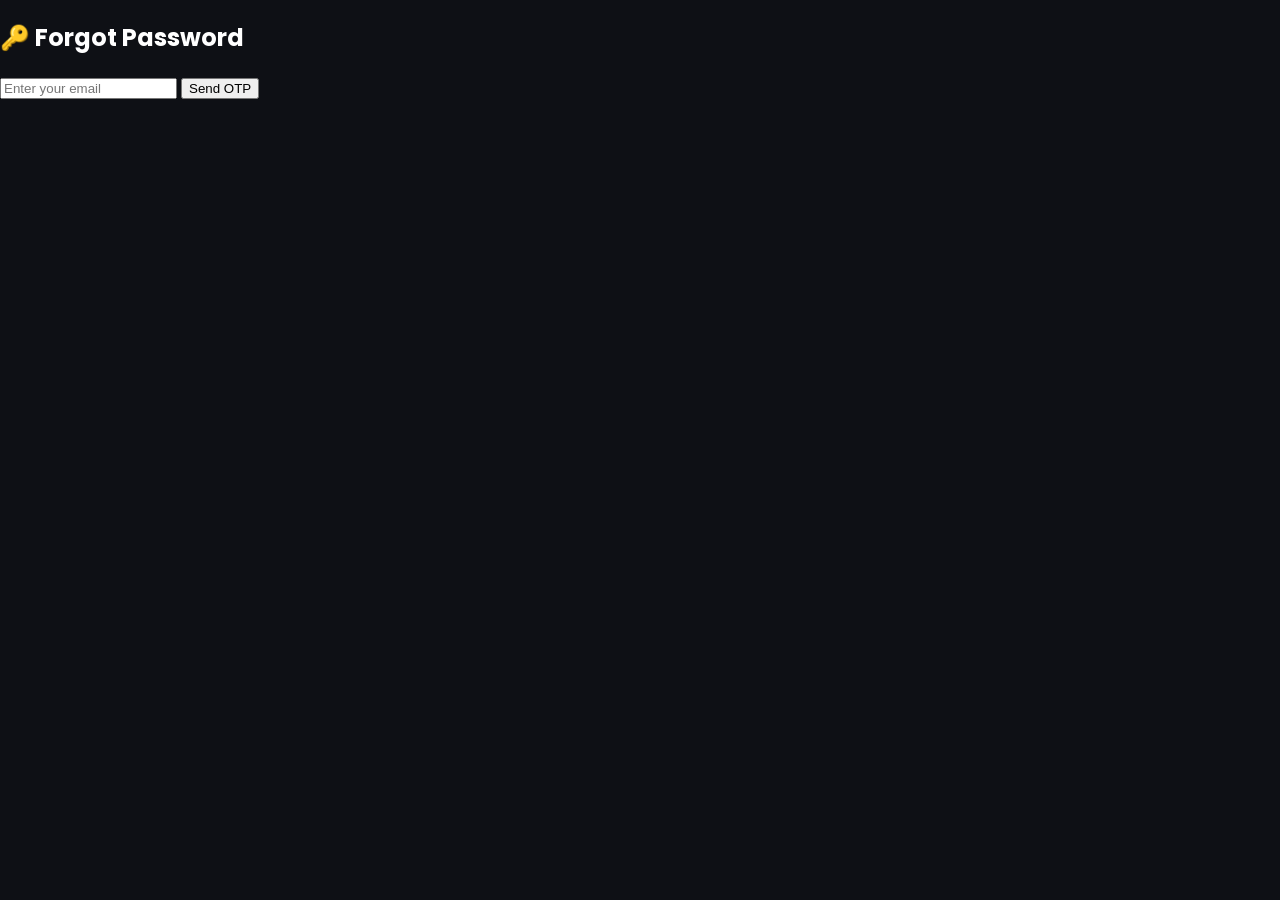
<file: public/dashboard/forgot.html>
<!DOCTYPE html>
<html lang="en">
<head>
  <meta charset="UTF-8" />
  <meta name="viewport" content="width=device-width, initial-scale=1.0"/>
  <title>Forgot Password - AstraNetix</title>
  <link rel="stylesheet" href="dashboard.css" />
</head>
<body>
  <div class="container">
    <h2>🔑 Forgot Password</h2>
    <form id="forgotForm">
      <input type="email" name="email" placeholder="Enter your email" required />
      <button type="submit">Send OTP</button>
    </form>

    <form id="verifyForm" style="display: none; margin-top: 1rem;">
      <input type="text" name="otp" placeholder="Enter OTP" required />
      <input type="password" name="newPassword" placeholder="New Password" required />
      <button type="submit">Reset Password</button>
    </form>

    <p id="forgotMsg" style="color: green;"></p>
  </div>

  <script>
    let userEmail = '';
    document.getElementById('forgotForm').addEventListener('submit', async (e) => {
      e.preventDefault();
      userEmail = e.target.email.value;
      const res = await fetch('/api/auth/forgot-password', {
        method: 'POST',
        headers: { 'Content-Type': 'application/json' },
        body: JSON.stringify({ email: userEmail })
      });

      const data = await res.json();
      if (res.ok) {
        document.getElementById('forgotMsg').innerText = 'OTP sent to your email.';
        document.getElementById('forgotForm').style.display = 'none';
        document.getElementById('verifyForm').style.display = 'block';
      } else {
        document.getElementById('forgotMsg').innerText = data.error || 'Failed to send OTP';
      }
    });

    document.getElementById('verifyForm').addEventListener('submit', async (e) => {
      e.preventDefault();
      const otp = e.target.otp.value;
      const newPassword = e.target.newPassword.value;

      const res = await fetch('/api/auth/reset-password', {
        method: 'POST',
        headers: { 'Content-Type': 'application/json' },
        body: JSON.stringify({ email: userEmail, otp, newPassword })
      });

      const data = await res.json();
      document.getElementById('forgotMsg').innerText = res.ok
        ? 'Password reset successful! You can now login.'
        : data.error || 'Failed to reset password.';
    });
  </script>
</body>
</html>
</file>
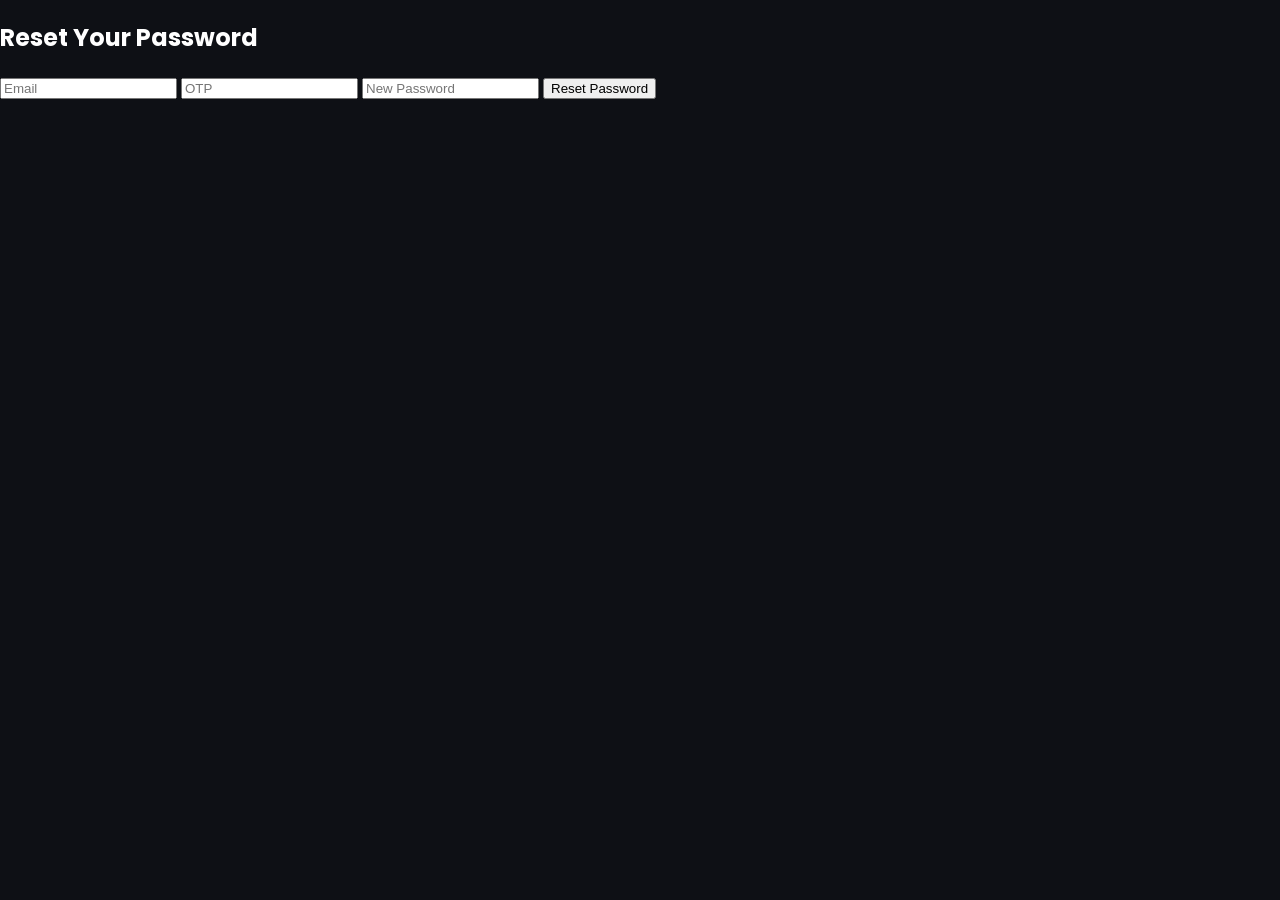
<file: public/dashboard/reset.html>
<!DOCTYPE html>
<html lang="en">
<head>
  <meta charset="UTF-8">
  <title>Reset Password | Admin</title>
  <link rel="stylesheet" href="dashboard.css">
</head>
<body>
  <h2>Reset Your Password</h2>
  <form id="resetForm">
    <input type="email" name="email" placeholder="Email" required />
    <input type="text" name="otp" placeholder="OTP" required />
    <input type="password" name="newPassword" placeholder="New Password" required />
    <button type="submit">Reset Password</button>
  </form>
  <script src="dashboard.js"></script>
</body>
</html>
</file>
<file: public/dashboard/dashboard.css>
/* Updated dashboard.css for AstraNetix Admin Dashboard */

@import url('https://fonts.googleapis.com/css2?family=Poppins:wght@400;600;700&display=swap');

body {
  font-family: 'Poppins', sans-serif;
  background-color: #0e1015;
  color: #fff;
  margin: 0;
  padding: 0;
}

/* Layout */
.dashboard-container {
  display: flex;
  min-height: 100vh;
}

/* Sidebar */
.sidebar {
  width: 250px;
  background-color: #1c1e24;
  padding: 2rem 1rem;
  display: flex;
  flex-direction: column;
  gap: 1.5rem;
  position: fixed;
  height: 100%;
  box-shadow: 2px 0 5px rgba(0, 0, 0, 0.3);
}

.sidebar h2 {
  color: #00ffe0;
  text-align: center;
  margin-bottom: 2rem;
  font-size: 1.5rem;
}

.sidebar a {
  color: #ccc;
  text-decoration: none;
  padding: 0.75rem 1rem;
  border-radius: 6px;
  transition: background 0.2s ease, color 0.2s ease;
  display: flex;
  align-items: center;
  gap: 0.5rem;
}

.sidebar a:hover, .sidebar a.active {
  background: rgba(0, 255, 255, 0.1);
  color: #fff;
}

.logout-btn {
  background-color: #00ffe0;
  border: none;
  padding: 10px;
  border-radius: 8px;
  color: #0e1015;
  font-weight: 600;
  cursor: pointer;
  transition: background 0.3s ease;
}

.logout-btn:hover {
  background-color: #00d4c2;
}

/* Main Area */
.main-content {
  margin-left: 250px;
  flex: 1;
  padding: 2rem;
}

.main-content h1 {
  font-size: 2rem;
  margin-bottom: 1.5rem;
  color: #00ffe0;
}

.stats-grid {
  display: flex;
  gap: 1rem;
  margin-bottom: 2rem;
  flex-wrap: wrap;
}

.stat-card {
  flex: 1;
  min-width: 250px;
  background: #1c1e24;
  padding: 1.5rem;
  border-radius: 12px;
  border: 1px solid rgba(0, 255, 255, 0.2);
  transition: 0.3s;
  box-shadow: 0 0 10px rgba(0, 255, 255, 0.1);
}

.stat-card:hover {
  background: rgba(255, 255, 255, 0.05);
  transform: scale(1.02);
}

.stat-title {
  font-weight: 600;
  color: #00e6cc;
  margin-bottom: 10px;
}

.stat-value {
  font-size: 1.8rem;
  font-weight: 700;
}

/* Cards */
.entries-section h2 {
  font-size: 1.6rem;
  margin: 2rem 0 1rem;
  color: #ffffff;
}

.entries {
  display: flex;
  flex-direction: column;
  gap: 1.2rem;
}

.entry {
  background: #1c1e24;
  border: 1px solid rgba(0, 255, 255, 0.1);
  border-radius: 10px;
  padding: 1rem 1.5rem;
  transition: 0.3s;
  box-shadow: 0 0 8px rgba(0, 255, 255, 0.05);
  animation: fadeIn 0.5s ease-in-out;
}

.entry:hover {
  background: rgba(255, 255, 255, 0.03);
  transform: translateY(-2px);
}

.entry p {
  margin: 6px 0;
  line-height: 1.4;
}

.entry strong, .entry p strong {
  color: #00ffff;
}

.timestamp {
  color: #aaa;
  font-size: 0.85rem;
  margin-top: 8px;
  display: flex;
  align-items: center;
  gap: 4px;
}

/* Animations */
@keyframes fadeIn {
  from { opacity: 0; transform: translateY(10px); }
  to { opacity: 1; transform: translateY(0); }
}

@media (max-width: 768px) {
  .dashboard-container {
    flex-direction: column;
  }

  .sidebar {
    width: 100%;
    height: auto;
    position: relative;
    flex-direction: row;
    justify-content: space-around;
  }

  .main-content {
    margin-left: 0;
    padding: 1rem;
  }

  .stats-grid {
    flex-direction: column;
  }
.download-btn {
  background-color: #00ffe0;
  border: none;
  padding: 10px 20px;
  color: #000;
  font-weight: bold;
  border-radius: 8px;
  cursor: pointer;
  margin-bottom: 20px;
  transition: background 0.3s ease;
}

.download-btn:hover {
  background-color: #00bfa5;
}

}
</file>
